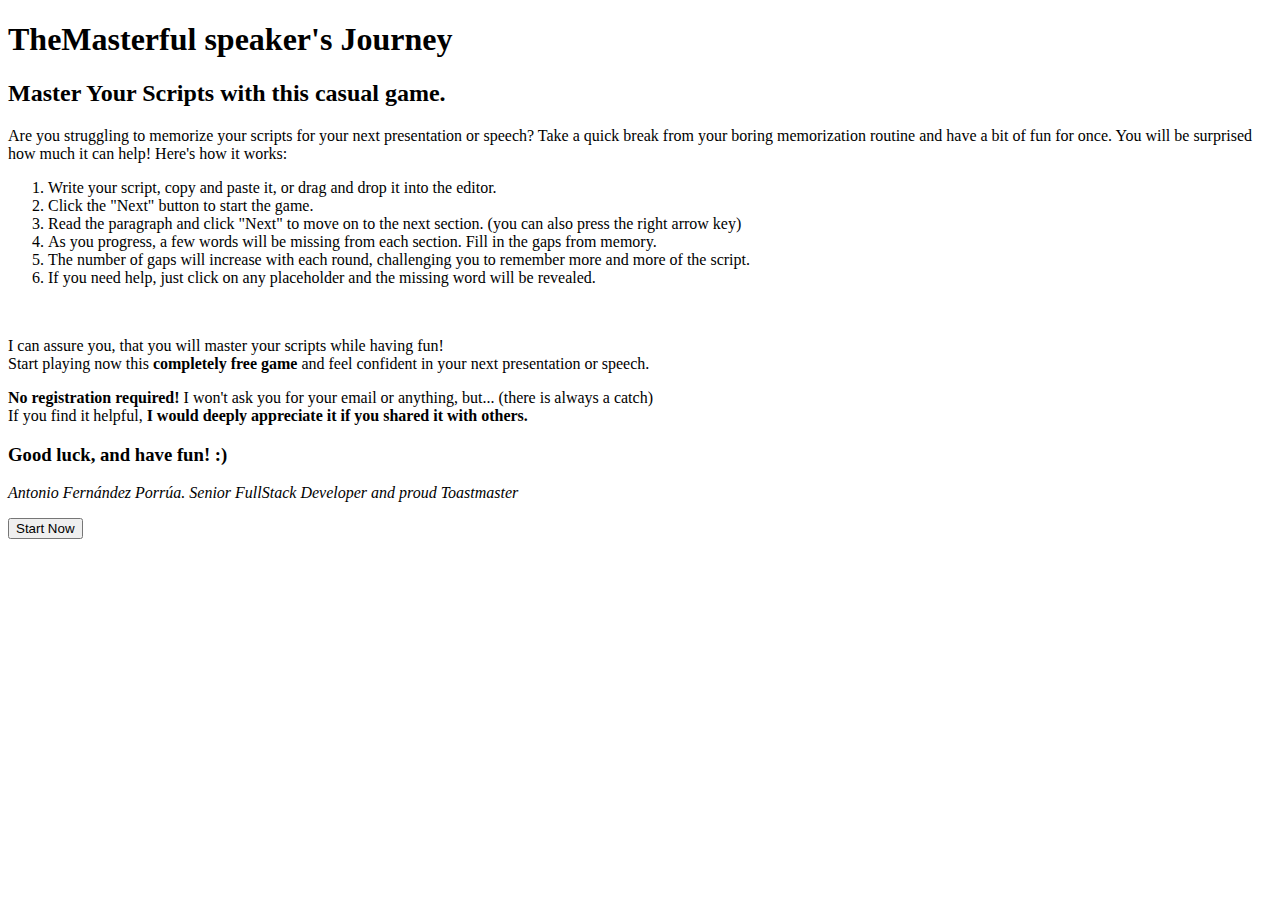
<file: index.html>
<!DOCTYPE html>
<html lang="en">

  <Head> </Head>

  <body class="home">
    <GithubCorner />
    <h1><b>T</b>he<b>M</b>asterful speaker's Journey</h1>
    <section>
      <h2>Master Your Scripts with this casual game.</h2>
      <p>
        Are you struggling to memorize your scripts for your next presentation
        or speech? Take a quick break from your boring memorization routine and
        have a bit of fun for once. You will be surprised how much it can help!
        Here's how it works:
      </p>
      <ol>
        <li>Write your script, copy and paste it, or drag and drop it into the editor.</li>
        <li>Click the "Next" button to start the game.</li>
        <li>
          Read the paragraph and click "Next" to move on to the next section. (you can also press the right arrow key)
        </li>
        <li>
          As you progress, a few words will be missing from each section. Fill
          in the gaps from memory.
        </li>
        <li>
          The number of gaps will increase with each round, challenging you to
          remember more and more of the script.
        </li>
        <li>
          If you need help, just click on any placeholder and the missing word
          will be revealed.
        </li>
      </ol>
      <br />
      <p>
        I can assure you, that you will master your scripts while having fun!<br />
        Start playing now this <b>completely free game</b> and feel confident in your next presentation or
        speech.
      </p>
      <p>
        <b>No registration
        required!</b> I won't ask you for your email or anything, but... (there is always a catch) <br/> If you find it helpful, <b>I would deeply appreciate it if you
        shared it with others.</b>
      </p>
      <h3>Good luck, and have fun! :)</h3>
      <p>
        <i
          >Antonio Fernández Porrúa. Senior FullStack Developer and proud
          Toastmaster</i
        >
      </p>
      <nav>
        <a href="/edit"><button>Start Now</button></a>
      </nav>
    </section>
  </body>
</html>
</file>
